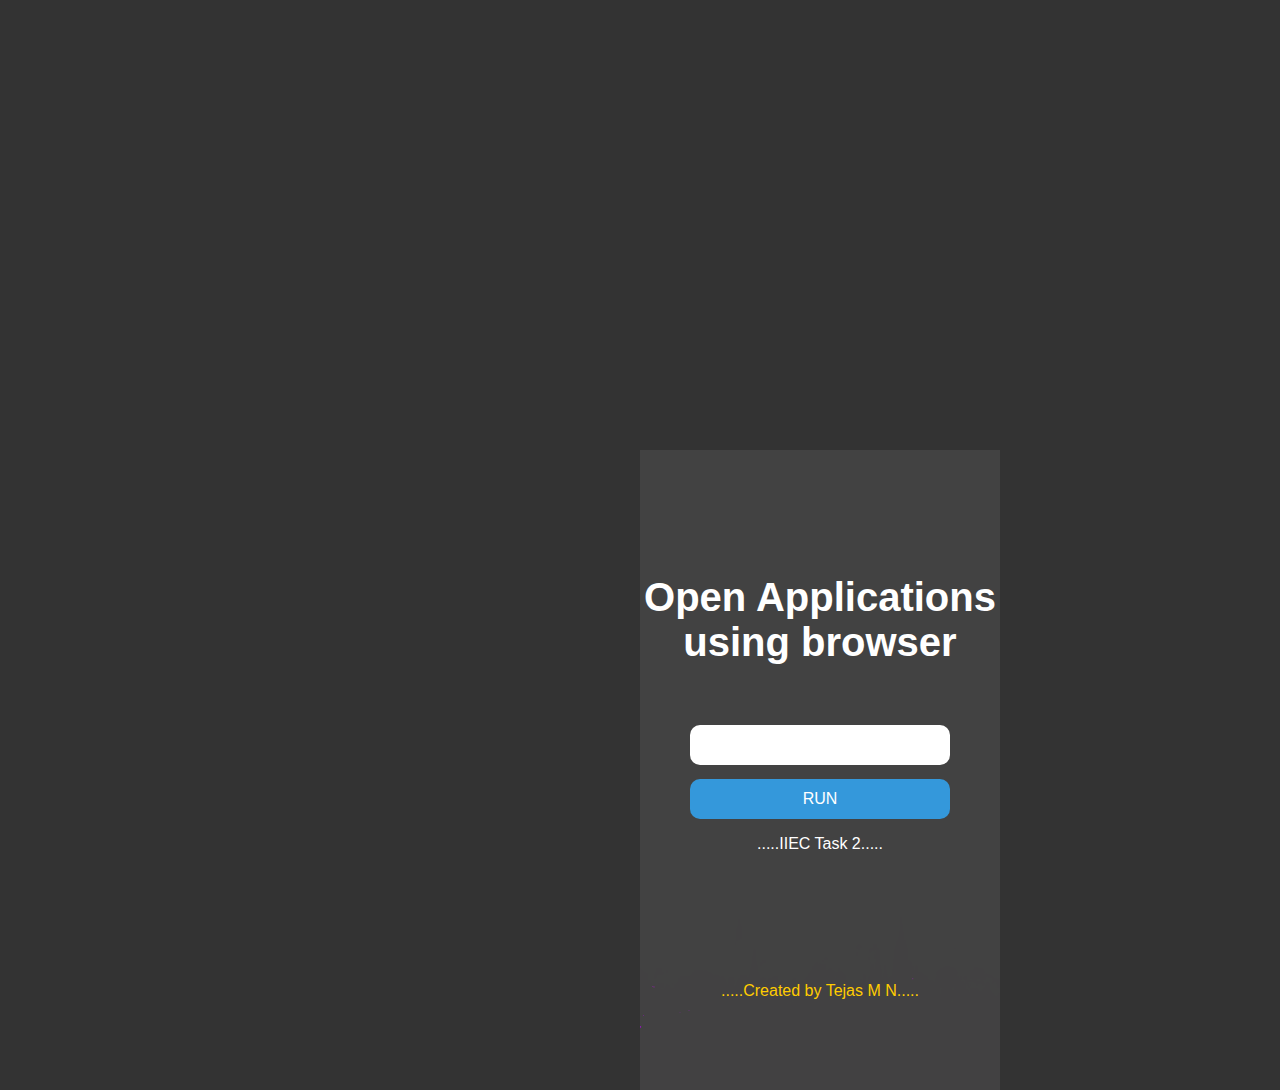
<file: php code/eds-www/index.html>
<!DOCTYPE HTML>

<html>

<head>
<title>Open Applications using browser</title>
<meta http-equiv="content-type" content="text/html; charset=utf-8">
<link rel="stylesheet" href="style.css"  />
</head>

<body>

<div class="container">
    <h1>Open Applications using browser</h1>
    <form  action="run.php" method="post" >
        <div class="tbox">
            <input type="text" name="name"/>
        </div>


        <input class="btn" type="submit" name="" value="RUN" />

    </form>
    <a  class="b2" href="#">.....Created by Tejas M N.....</a>
    <p>.....IIEC Task 2.....</p>

</div>

</body>

</html>
</file>
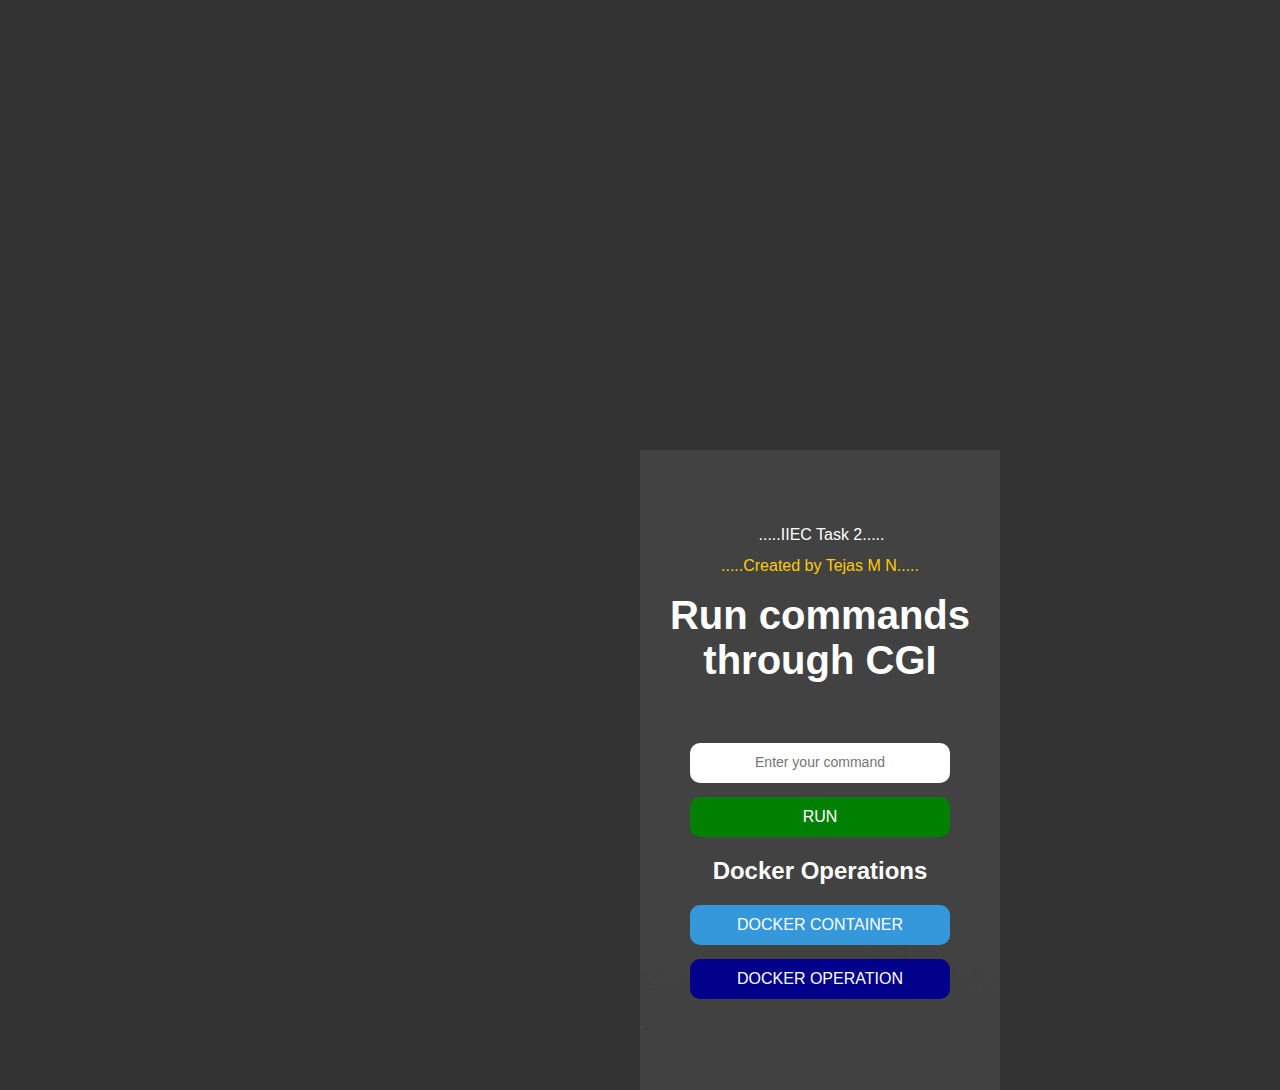
<file: Python cgi/html/index.html>
<!DOCTYPE HTML>

<html>

<head>
<title>Open Applications/Run commands using browser</title>
<meta http-equiv="content-type" content="text/html; charset=utf-8">
<link rel="stylesheet" href="main.css"  />
</head>

<body>

<div class="container">
	<a  class="b2" href="#">.....Created by Tejas M N.....</a><br>	
    <p class="task">.....IIEC Task 2.....</p>
    <h1>Run commands through CGI</h1>
    <form  action="http://192.168.43.69/cgi-bin/run.py" method="post" >
        <div class="tbox">
            <input type="text" placeholder="Enter your command" name="name"/>
        </div>

        <input class="btne" type="submit" name="" value="RUN" />

    </form>
	<h2>Docker Operations</h2>
	<form action="http://192.168.43.69/dockeraction.html" method="post">
		<input class="btn" type="submit" name="" value="DOCKER CONTAINER" />
	</form>
	<form action="http://192.168.43.69/dockeroperation.html" method="post">
		<input class="btnd" type="submit" name="" value="DOCKER OPERATION" />
	</form>


    

</div>

</body>

</html>
</file>
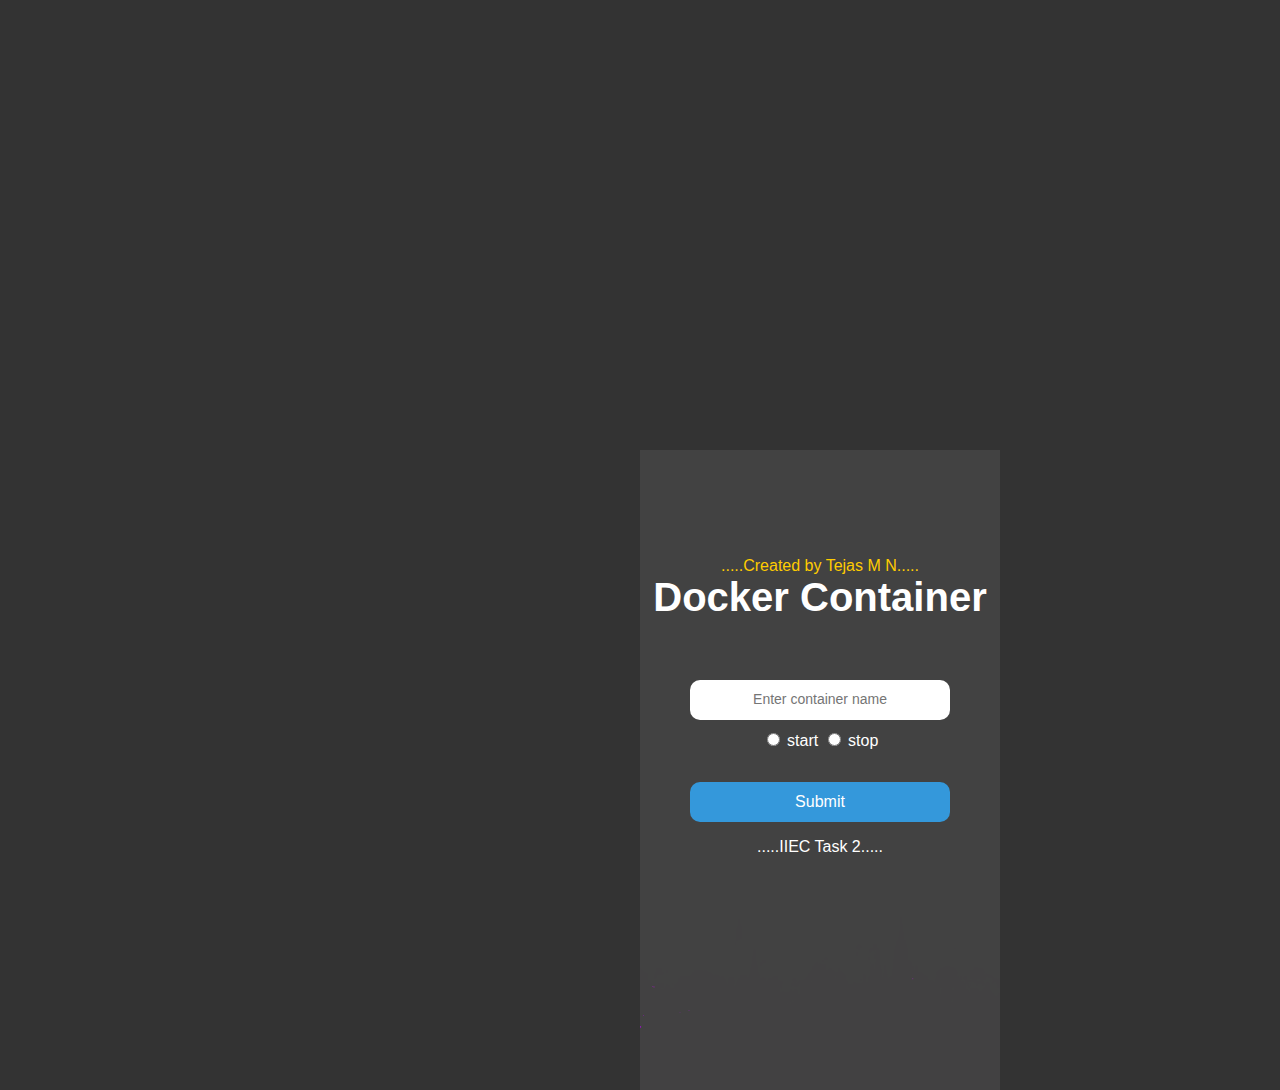
<file: Python cgi/html/dockeraction.html>
<!DOCTYPE HTML>

<html>

<head>
<title>Open Applications using browser</title>
<meta http-equiv="content-type" content="text/html; charset=utf-8">
<link rel="stylesheet" href="main.css"  />
</head>

<body>

<div class="container">
    <h1>Docker Container</h1>
    <form action="http://192.168.43.69/cgi-bin/dockeraction.py" method="post">

        <div class="tbox">
        <input type="text" placeholder="Enter container name" name="container_name"/><br><br>
        </div>

    <input type="radio" id="start" name="x" value="start"/>
    <label for="start">start</label>
    <input type="radio" id="stop" name="x" value="stop"/>
    <label for="stop">stop</label><br><br>


        <input class="btn" type="submit" value="Submit">

    </form>
    <a  class="b2" href="#">.....Created by Tejas M N.....</a>
    <p>.....IIEC Task 2.....</p>

</div>

</body>

</html>
</file>
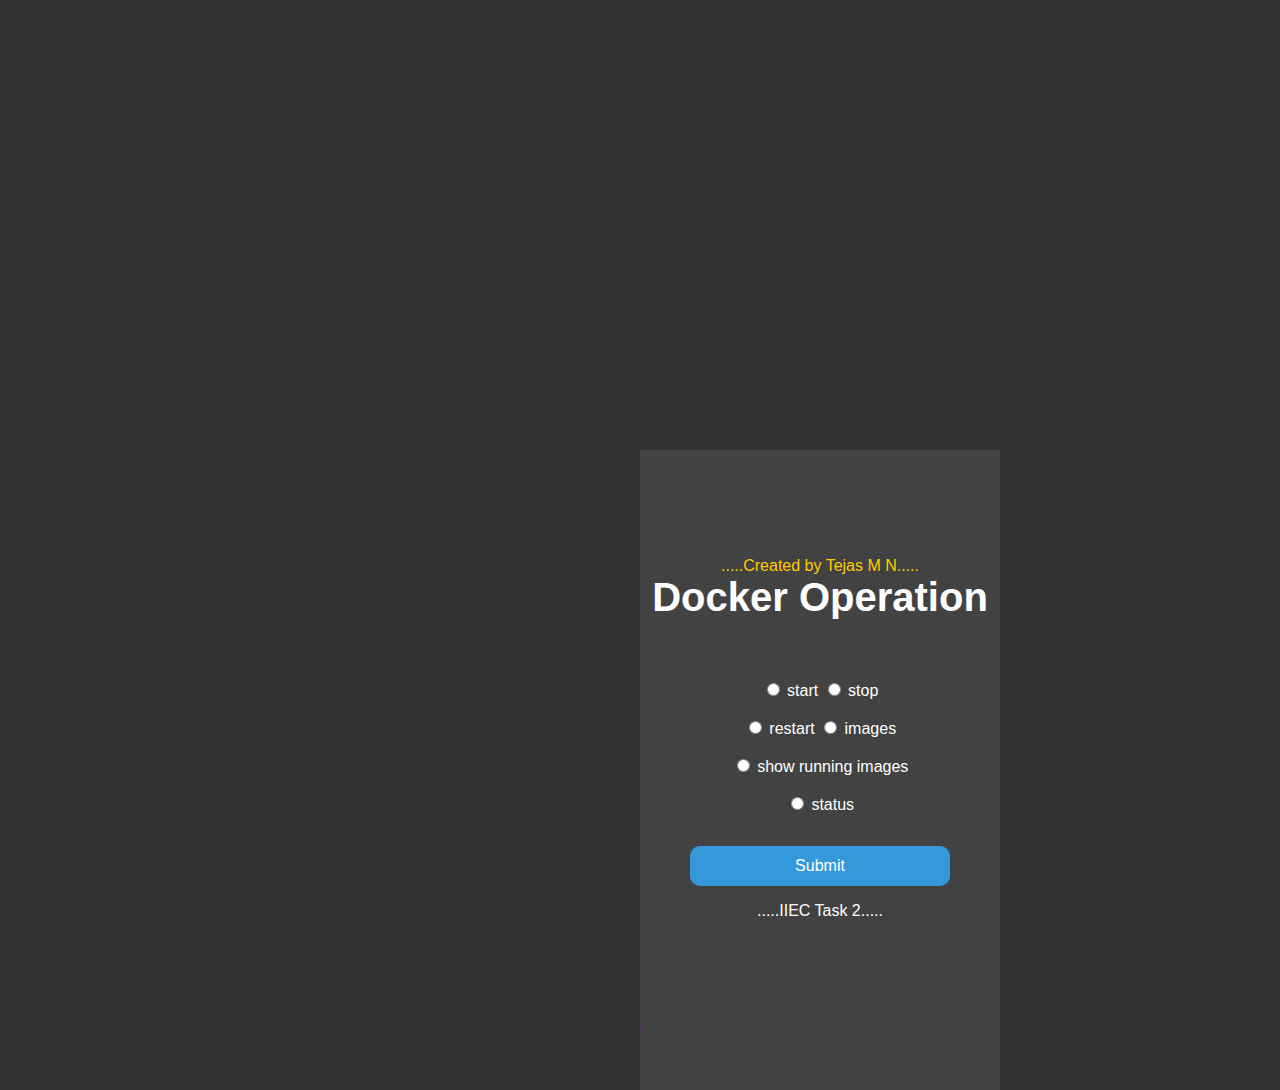
<file: Python cgi/html/dockeroperation.html>
<!DOCTYPE HTML>

<html>

<head>
<title>Docker Operation</title>
<meta http-equiv="content-type" content="text/html; charset=utf-8">
<link rel="stylesheet" href="main.css"  />
</head>

<body>

<div class="container">
    <h1>Docker Operation</h1>
    <form action="http://192.168.43.69/cgi-bin/dockeroperation.py" method="post">

    
    <input type="radio"  name="x" value="start"/>
    <label for="start">start</label>
    <input type="radio"  name="x" value="stop"/>
    <label for="stop">stop</label><br><br>
    <input type="radio" name="x" value="re"/>
    <label for="start">restart</label>
    <input type="radio"  name="x" value="images"/>
    <label for="stop">images</label><br><br>
    <input type="radio"  name="x" value="dockerps"/>
    <label for="stop">show running images</label><br><br>
    <input type="radio"  name="x" value="status"/>
    <label for="stop">status</label><br><br>
    
    <input class="btn" type="submit" value="Submit">

    </form>
    <a  class="b2" href="#">.....Created by Tejas M N.....</a>
    <p>.....IIEC Task 2.....</p>

</div>

</body>

</html>
</file>
<file: php code/eds-www/style.css>
body{
    background: #333;
    margin:0;
    padding:0;
    font-family: "Arial Black", sans-serif;
}
.container{
    width:360px;
    height:640px;
    background-image: url(pic2.png);
    background-size: cover;

    position: absolute;
    top:50%;
    left:50%;
    color:white;
    text-align:center;


}
.container h1{
    font-size:40px;
    margin-top:125px;
    margin-bottom: 60px;
}
.tbox{
    width: 260px;
    height:40px;
    background: #FFFFFF;
    border-radius: 10px;
    margin: 10px auto;

}
.tbox input{
    background:#FFFFFF;
    border:none;
    outline: none;
    text-align:center;
    width:90%;
    line-height: 37px;
    font-family: "Arial Black", sans-serif;
    font-size:14px;
  text-decoration: #FFFFFF;
    color:#333;

}
.btn{
    width: 260px;
    height:40px;
    background:#3498db;
    border-radius: 10px;
    margin: 14px auto;
    display:block;
    font-family: "Arial Black", sans-serif;
    font-size: 16px;
    border:none;
    color: white;
    cursor:pointer;
}

 .b2{
     position:inherit;
     bottom:80px;
     left:50%;
     transform:translateX(-50%);
     width: 260px;
     padding: 10px 0;
     text-decoration:none;
     text-align:center;
     transition: 0.4s all;
     color: #FFCC00;

 }

 a:hover{
    background:#00000040;
 }
 .btn:hover{
                 background:#00000040;
 }
</file>
<file: Python cgi/html/main.css>
body{
    background: #333;
    margin:0;
    padding:0;
    font-family: "Arial Black", sans-serif;
}
.container{
    width:360px;
    height:640px;
    background-image: url(pic2.png);
    background-size: cover;

    position: absolute;
    top:50%;
    left:50%;
    color:white;
    text-align:center;


}
.container h1{
    font-size:40px;
    margin-top:125px;
    margin-bottom: 60px;
}
.tbox{
    width: 260px;
    height:40px;
    background: #FFFFFF;
    border-radius: 10px;
    margin: 10px auto;

}
.tbox input{
    background:#FFFFFF;
    border:none;
    outline: none;
    text-align:center;
    width:90%;
    line-height: 37px;
    font-family: "Arial Black", sans-serif;
    font-size:14px;
  text-decoration: #FFFFFF;
    color:#333;

}
.btn{
    width: 260px;
    height:40px;
    background:#3498db;
    border-radius: 10px;
    margin: 14px auto;
    display:block;
    font-family: "Arial Black", sans-serif;
    font-size: 16px;
    border:none;
    color: white;
    cursor:pointer;
}
.btne{
    width: 260px;
    height:40px;
    background:green;
    border-radius: 10px;
    margin: 14px auto;
    display:block;
    font-family: "Arial Black", sans-serif;
    font-size: 16px;
    border:none;
    color: white;
    cursor:pointer;
}
.btnd{
    width: 260px;
    height:40px;
    background:darkblue;
    border-radius: 10px;
    margin: 14px auto;
    display:block;
    font-family: "Arial Black", sans-serif;
    font-size: 16px;
    border:none;
    color: white;
    cursor:pointer;
}

 .b2{
     position:inherit;
     bottom:510px;
     left:50%;
     transform:translateX(-50%);
     width: 260px;
     padding: 5px 0;
     text-decoration:none;
     text-align:center;
     transition: 0.4s all;
     color: #FFCC00;

 }
.task{
        position:inherit;
        bottom:530px;
	text-align:center;
	width: 363px;
        padding: 5px 5;
	
      
}
 a:hover{
    background:#00000040;
 }
 .btn:hover{
                 background:#00000040;
 }
.btnd:hover{
                 background:#00000040;
 }
.btne:hover{
                 background:#00000040;
 }
</file>
